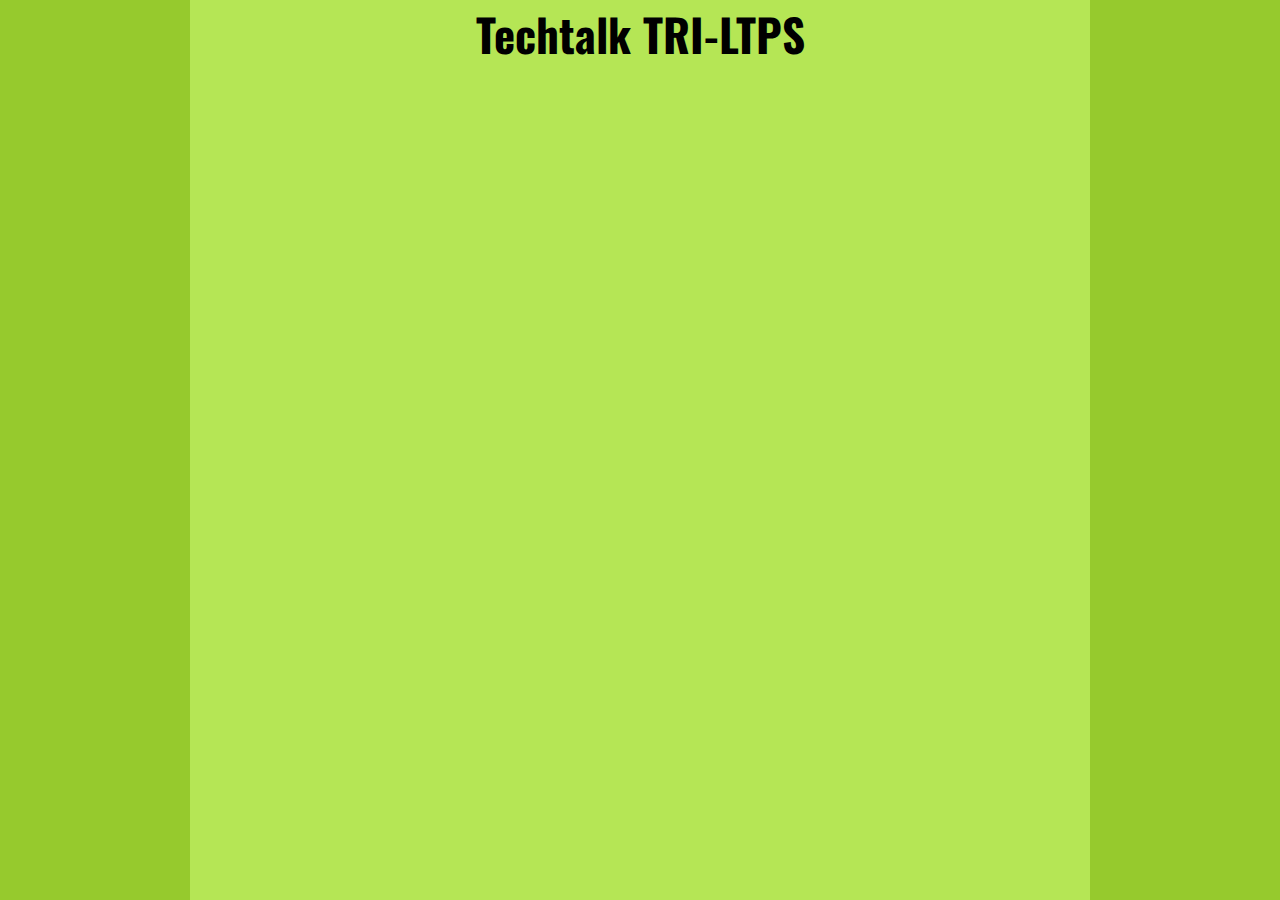
<file: abstract_factory/index.html>
<!DOCTYPE html>
<html lang="en">
<head>
<meta charset="utf-8">
<title>Abstract Factory</title>
<meta name="keywords" content="responsive design, css3">
<meta name="description" content="Mastering JavaScript Design Patterns">
<meta name="viewport" content="width=device-width; initial-scale:1" >
<link href='http://fonts.googleapis.com/css?family=Oswald' rel='stylesheet'>
<link rel="stylesheet" href="css/style.css">
<script src="http://code.jquery.com/jquery-1.11.3.min.js"></script>
<script src="js/script.js"></script>
</head>
<body>
    	<div class="article">
			<h1>Techtalk TRI-LTPS</h1>
	        <div class="advert"></div>
        </div>
</body>
</html>
</file>
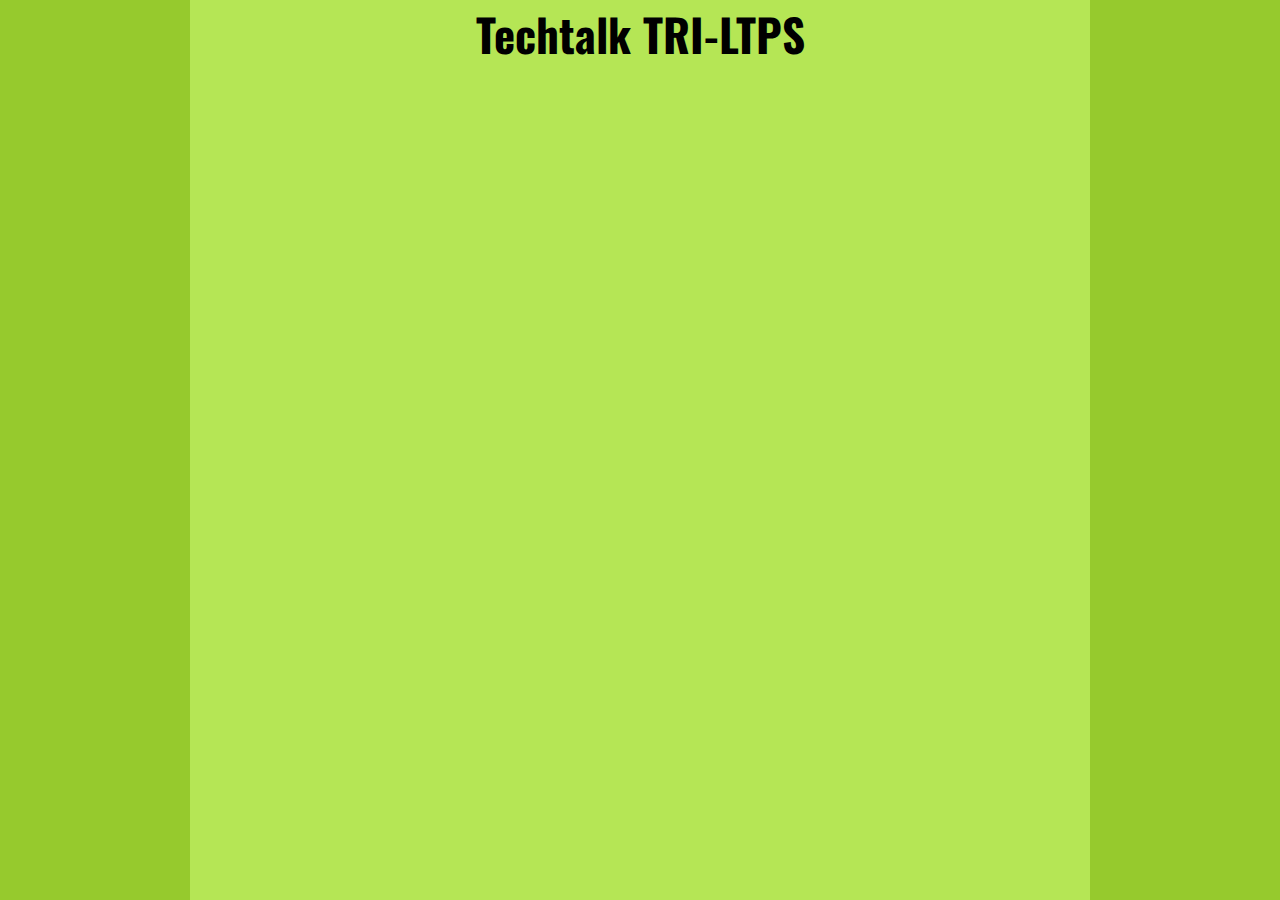
<file: factory/index.html>
<!DOCTYPE html>
<html lang="en">
<head>
<meta charset="utf-8">
<title>Factory</title>
<meta name="keywords" content="responsive design, css3">
<meta name="description" content="Mastering JavaScript Design Patterns">
<meta name="viewport" content="width=device-width; initial-scale:1" >
<link href='http://fonts.googleapis.com/css?family=Oswald' rel='stylesheet'>
<link rel="stylesheet" href="css/style.css">
<script src="http://code.jquery.com/jquery-1.11.3.min.js"></script>
<script src="js/script.js"></script>
</head>
<body>
    	<div class="article">
			<h1>Techtalk TRI-LTPS</h1>
	        <div class="advert"></div>
        </div>
</body>
</html>
</file>
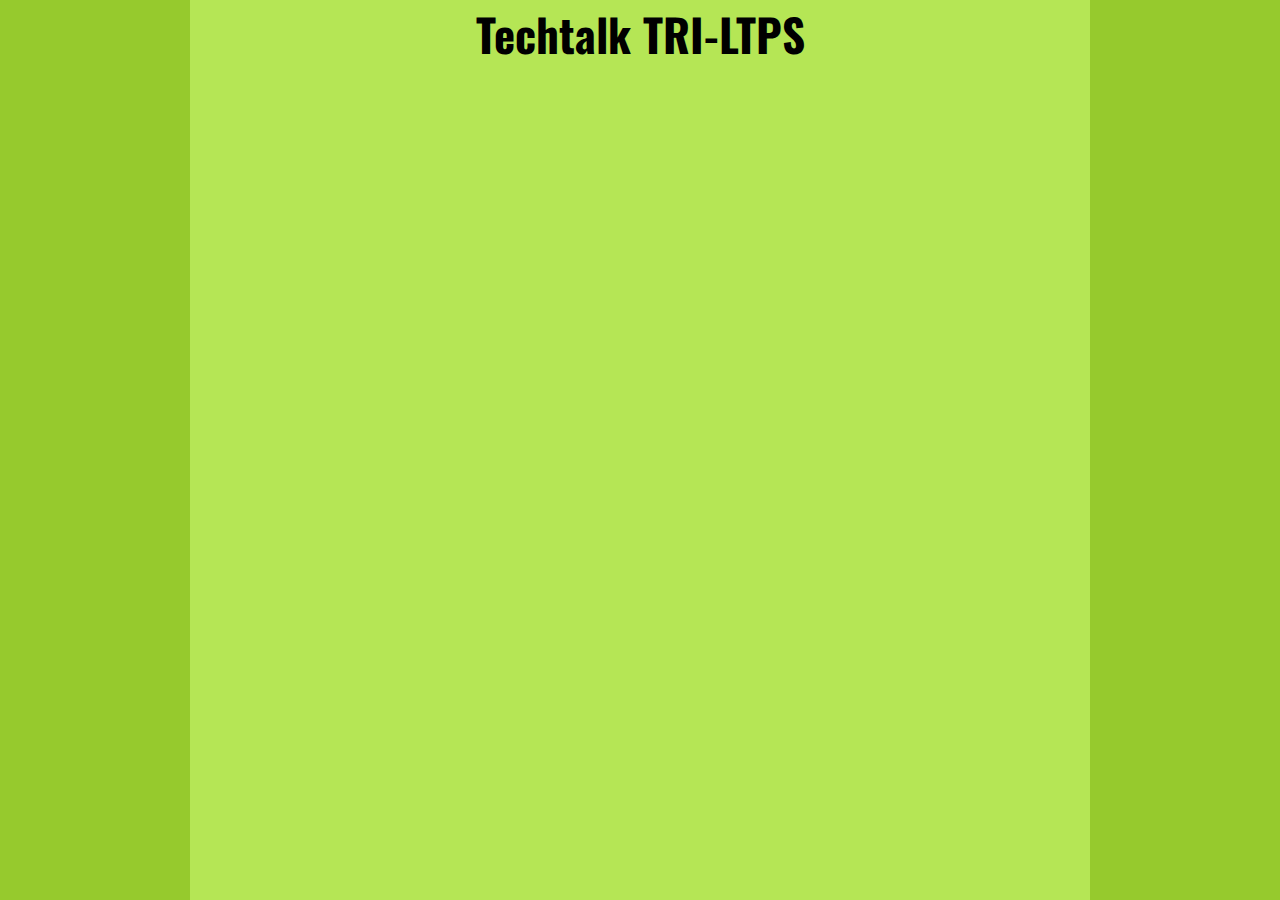
<file: singleton/index.html>
<!DOCTYPE html>
<html lang="en">
<head>
<meta charset="utf-8">
<title>Singleton</title>
<meta name="keywords" content="responsive design, css3">
<meta name="description" content="Mastering JavaScript Design Patterns">
<meta name="viewport" content="width=device-width; initial-scale:1" >
<link href='http://fonts.googleapis.com/css?family=Oswald' rel='stylesheet'>
<link rel="stylesheet" href="css/style.css">
<script src="http://code.jquery.com/jquery-1.11.3.min.js"></script>
<script src="js/script.js"></script>
</head>
<body>
    	<div class="article">
			<h1>Techtalk TRI-LTPS</h1>
	        <div class="advert"></div>
        </div>
</body>
</html>
</file>
<file: abstract_factory/css/style.css>
body {margin:0; padding:0; background-color:#96CA2D; color:#000000; font-family: Oswald}
a {text-decoration:none;}
a img {border:none;}
h1 {font-size:45px;}
h3 {font-size:30px;}

a {color:#4BB5C1;}
a:hover {color:#EDF7F2;}

.article {
	width:900px; 
	margin:0 auto; 
	text-align:center; 
	background:#B5E655;
	}
.article h1 {width:100%; padding:0; margin:0; float:left;}
.article p {width:100%; padding:0; margin:5px 0 0; float:left; font-size:13px;}

.article a.first{margin-left:390px;}
.article a.sec{margin-left:305px;}
.article .info{ 
	text-align: justify; 
	margin-left: auto;
  margin-right: auto;
  width: 400px;

}
.article li{margin:10px}
.article li span{background:yellow; color:#D93232; margin-left:10px;}

.article .advert{
	height:100vh;
	
	color:white;
	font-size: 30px;
}

.article .advert div{
	font-size: 20px;
}

.circle {
	border-radius: 50%;
	width: 50px;
	height: 50px; 
	background:red;
	position: absolute;
}

.rect {
	width: 50px;
	height: 50px; 
	background:blue;
	position: absolute;
}

.footer {background:#FFE11A; width:98%; padding:1%; position:fixed; bottom:0;}
.footer span {float:right; font-size:20px; color:#D93232; margin-left:5px;}
.footer a {height:30px; float:left; margin-right:15px; display:block; background-position:top left; background-repeat:no-repeat; cursor:default;}
.footer a:hover {background-position:left -30px;}
.html5 {width:21px; background:url(../img/html.png);}
.everything {width:24px; background:url(../img/every.png);}


@media only screen and (max-width:900px){
	.article{width:100%;
					margin: auto;}
}

@media only screen and (max-width:400px){
	.article .info{width:100%;}
}
</file>
<file: factory/css/style.css>
body {margin:0; padding:0; background-color:#96CA2D; color:#000000; font-family: Oswald}
a {text-decoration:none;}
a img {border:none;}
h1 {font-size:45px;}
h3 {font-size:30px;}

a {color:#4BB5C1;}
a:hover {color:#EDF7F2;}

.article {
	width:900px; 
	margin:0 auto; 
	text-align:center; 
	background:#B5E655;
	}
.article h1 {width:100%; padding:0; margin:0; float:left;}
.article p {width:100%; padding:0; margin:5px 0 0; float:left; font-size:13px;}

.article a.first{margin-left:390px;}
.article a.sec{margin-left:305px;}
.article .info{ 
	text-align: justify; 
	margin-left: auto;
  margin-right: auto;
  width: 400px;

}
.article li{margin:10px}
.article li span{background:yellow; color:#D93232; margin-left:10px;}

.article .advert{
	height:100vh;
	
	color:white;
	font-size: 30px;
}

.article .advert div{
	font-size: 20px;
}

.circle {
	border-radius: 50%;
	width: 50px;
	height: 50px; 
	background:red;
	position: absolute;
}

.rect {
	width: 50px;
	height: 50px; 
	background:blue;
	position: absolute;
}

.footer {background:#FFE11A; width:98%; padding:1%; position:fixed; bottom:0;}
.footer span {float:right; font-size:20px; color:#D93232; margin-left:5px;}
.footer a {height:30px; float:left; margin-right:15px; display:block; background-position:top left; background-repeat:no-repeat; cursor:default;}
.footer a:hover {background-position:left -30px;}
.html5 {width:21px; background:url(../img/html.png);}
.everything {width:24px; background:url(../img/every.png);}


@media only screen and (max-width:900px){
	.article{width:100%;
					margin: auto;}
}

@media only screen and (max-width:400px){
	.article .info{width:100%;}
}
</file>
<file: singleton/css/style.css>
body {margin:0; padding:0; background-color:#96CA2D; color:#000000; font-family: Oswald}
a {text-decoration:none;}
a img {border:none;}
h1 {font-size:45px;}
h3 {font-size:30px;}

a {color:#4BB5C1;}
a:hover {color:#EDF7F2;}

.article {
	width:900px; 
	margin:0 auto; 
	text-align:center; 
	background:#B5E655;
	}
.article h1 {width:100%; padding:0; margin:0; float:left;}
.article p {width:100%; padding:0; margin:5px 0 0; float:left; font-size:13px;}

.article a.first{margin-left:390px;}
.article a.sec{margin-left:305px;}
.article .info{ 
	text-align: justify; 
	margin-left: auto;
  margin-right: auto;
  width: 400px;

}
.article li{margin:10px}
.article li span{background:yellow; color:#D93232; margin-left:10px;}

.article .advert{
	height:100vh;
	
	color:white;
	font-size: 30px;
}

.article .advert div{
	font-size: 20px;
}

.circle {
	border-radius: 50%;
	width: 50px;
	height: 50px; 
	background:red;
	position: absolute;
}

.rect {
	width: 50px;
	height: 50px; 
	background:blue;
	position: absolute;
}

.footer {background:#FFE11A; width:98%; padding:1%; position:fixed; bottom:0;}
.footer span {float:right; font-size:20px; color:#D93232; margin-left:5px;}
.footer a {height:30px; float:left; margin-right:15px; display:block; background-position:top left; background-repeat:no-repeat; cursor:default;}
.footer a:hover {background-position:left -30px;}
.html5 {width:21px; background:url(../img/html.png);}
.everything {width:24px; background:url(../img/every.png);}


@media only screen and (max-width:900px){
	.article{width:100%;
					margin: auto;}
}

@media only screen and (max-width:400px){
	.article .info{width:100%;}
}
</file>
